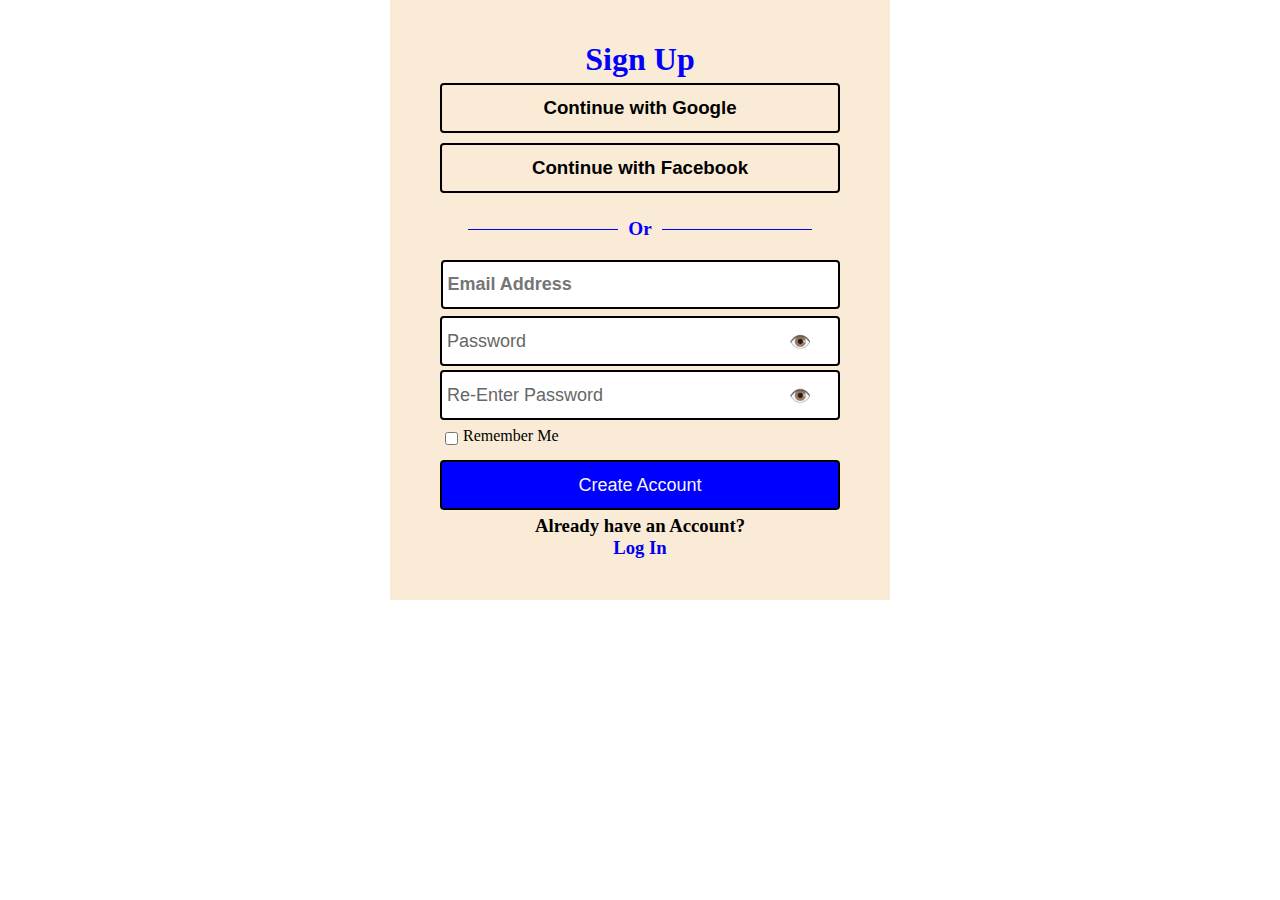
<file: index.html>
<!DOCTYPE html>
<html lang="en">
<head>
  <meta charset="UTF-8">
  <meta name="viewport" content="width=device-width, initial-scale=1.0">
  <title>Authentication Page</title>
  <link rel="stylesheet" href="https://cdnjs.cloudflare.com/ajax/libs/font-awesome/6.5.2/css/all.min.css" integrity="sha512-SnH5WK+bZxgPHs44uWIX+LLJAJ9/2PkPKZ5QiAj6Ta86w+fsb2TkcmfRyVX3pBnMFcV7oQPJkl9QevSCWr3W6A==" crossorigin="anonymous" referrerpolicy="no-referrer" />
  <link rel="stylesheet" href="style.css">

</head>
<body>
<div class="box">
  <h1>Sign Up</h1>
  <div class="api" name= "google">
      <button><i class="fa-brands fa-google"></i>
          <h3>Continue with Google</h3>
      </button>
  </div>
  
  
  <div class="api" name= "facebook">
      <button><i class="fa-brands fa-facebook"></i>
          <h3>Continue with Facebook</h3>
      </button>
  </div>
  
  
  <div class="separate">
    <div class="line"></div>
    <h1>Or</h1>
    <div class="line"></div>
</div>

  <input type="email" class="email" name="email" placeholder="Email Address" required>
  
  <form action="#">
    <div class="password-container">
      <input type="password" id="password" name="password" placeholder="Password" required>
      <span class="toggle-password" onclick="togglePasswordVisibility()">👁️</span>
  </div>
</form>

<form action="#">
  <div class="password-container">
    <input type="password" id="re-password" name="re-password" placeholder="Re-Enter Password" required>
    <span class="toggle-password" onclick="togglePasswordVisibility()">👁️</span>
</div>
</form>


  <label for="remember">
    <input type="checkbox" id="remember" name="remember">
    Remember Me
  </label>


  
    <div id="create"><input type="submit" value="Create Account" name="create-account"></div>
      
      <div class="in">
        <h3>Already have an Account?</h3>
        <a href="login.html"><h3>Log In</h3></a>
      </div>
</div>




<script src="sign.js"></script>
</body>
</html>
</file>
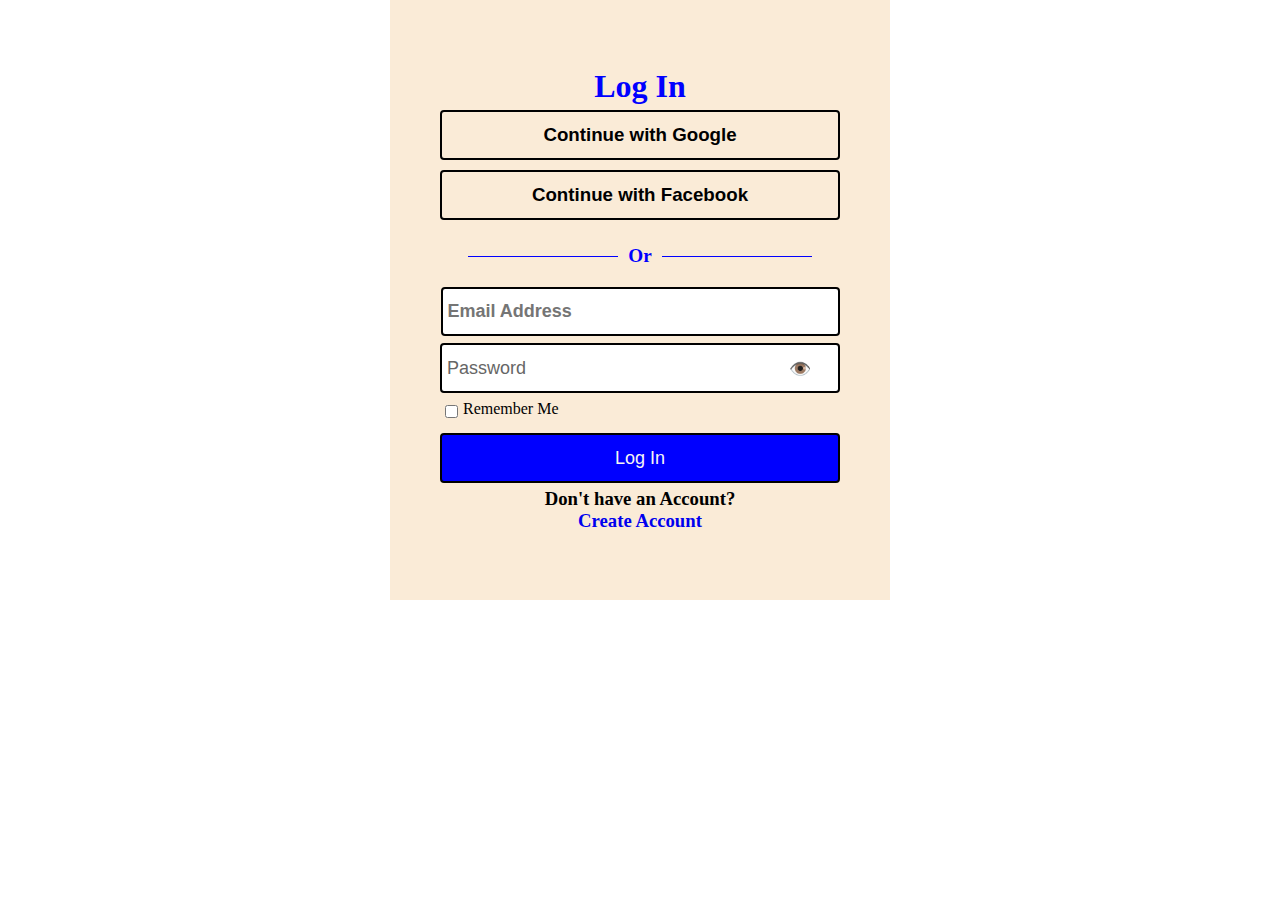
<file: login.html>
<!DOCTYPE html>
<html lang="en">
<head>
  <meta charset="UTF-8">
  <meta name="viewport" content="width=device-width, initial-scale=1.0">
  <title>Authentication Page</title>
  <link rel="stylesheet" href="https://cdnjs.cloudflare.com/ajax/libs/font-awesome/6.5.2/css/all.min.css" integrity="sha512-SnH5WK+bZxgPHs44uWIX+LLJAJ9/2PkPKZ5QiAj6Ta86w+fsb2TkcmfRyVX3pBnMFcV7oQPJkl9QevSCWr3W6A==" crossorigin="anonymous" referrerpolicy="no-referrer" />
  <link rel="stylesheet" href="style.css">
</head>
<body>
<div class="box">
  <h1>Log In</h1>
  <div class="api" name= "google">
      <button><i class="fa-brands fa-google"></i>
          <h3>Continue with Google</h3>
      </button>
  </div>
  
  
  <div class="api" name= "facebook">
      <button><i class="fa-brands fa-facebook"></i>
          <h3>Continue with Facebook</h3>
      </button>
  </div>
  
  
  <div class="separate">
    <div class="line"></div>
    <h1>Or</h1>
    <div class="line"></div>
  </div>

  <input type="email" class="email" name="email" placeholder="Email Address" required>
  
  <form action="#">
    <div class="password-container">
      <input type="password" id="password" name="password" placeholder="Password" required>
      <span class="toggle-password" onclick="togglePasswordVisibility()">👁️</span>
  </div>
</form>


  <label for="remember">
    <input type="checkbox" id="remember" name="remember">
    Remember Me
  </label>


  <div id="create"><input type="submit" value="Log In" name="log-in"></div>
      <div class="in">
        <h3>Don't have an Account?</h3>
        <a href="index.html"><h3>Create Account</h3></a>
      </div>
</div>




<script src="sign.js"></script>
</body>
</html>
</file>
<file: style.css>
*{
    margin: 0%;
    padding: 0%;
}

.box {
    background-color: antiquewhite;
    height: 600px;
    width: 500px;
    display: flex;
    justify-content: center;
    align-items: center;
    flex-direction: column;
    margin: auto;
}

h1 {
    color: blue;
}

.api button {
    
    background: none;
    border: none;
    padding: 10px 20px;
    font-size: 16px;
    color: black;
    cursor: pointer;
    outline: none;
    display: flex;
    justify-content: center;
    align-items: center;
    flex-direction: row;
    border: 2px solid black;
    width: 400px;
    height: 50px;
    margin: 5px;
    text-align: center;
    text-decoration: none;
    transition: background-color 0.3s ease, color 0.3s ease;
    border-radius: 4px;
}

.api button h3 {
    margin: 10px;
}

.api :hover{
    background-color: brown;
}


.separate {
    display: flex;
    align-items: center;
    justify-content: space-between;
    margin-top: 20px;
    margin-bottom: 20px;

}

.separate h1 {
    font-size: larger;
    font-weight: bold;
    margin: 0;
    padding: 0 10px;
}

.separate .line {
    flex-grow: 1;
    height: 1px;
    width: 150px;
    background-color: blue;
}

.email {
    border: none;
    outline: none;
    border: none;
    width: 390px;
    height: 45px;
    border: 2px solid black;
    font-size: large;
    font-weight: bold;
    opacity: 1;
    color: #666;
    padding-left: 5px;
    border-radius: 4px;
    margin-bottom: 5px;
}

/* Basic styles for the form */
form {
    margin: 2px;
    font-family: Arial, sans-serif;
}

.password-container {
    position: relative;
    width: 400px; /* Adjust to match the width of the input field */
}

.password-container input[type="password"],
.password-container input[type="text"] {
    width: 100%;
    height: 50px;
    border: 2px solid black;
    font-size: large;
    font-weight: bold;
    color: #666;
    padding: 5px 2px 5px 5px; /* Adjust padding to make room for the icon */
    box-sizing: border-box;
    border-radius: 4px;
    opacity: 1;
}

/* Placeholder styles */
.password-container input::placeholder {
    color: #666; /* Darker shade for better visibility */
    font-weight: 500; /* Semi-bold font weight for clarity */
}

/* Toggle password visibility icon */
.password-container .toggle-password {
    position: absolute;
    top: 50%;
    right: 10px;
    height: 20px;
    width: 60px;
    transform: translateY(-50%);
    cursor: pointer;
    font-size: large;
    user-select: none; /* Prevent text selection */
    text-align: center;
}



 label {
    display: flex;
    flex-direction: row;
    width: 400px;
    justify-content: left;
    border: none;
    outline: none;
    border: none;
    padding: 5px;
}

#remember {
    
    margin: 5px;
}

#create input{
    background: none;
    border: none;
    outline: none;
    padding: 10px 20px;
    font-size: large;
    color: whitesmoke;
    cursor: pointer;
    outline: none;
    display: flex;
    flex-direction: row;
    justify-content: center;
    align-items: center;
    border: 2px solid black;
    width: 400px;
    height: 50px;
    margin: 5px;
    text-align: center;
    text-decoration: none;
    border-radius: 4px;
    background-color: blue;
}

a {
    text-decoration: none;
    text-align: center;
}
</file>
